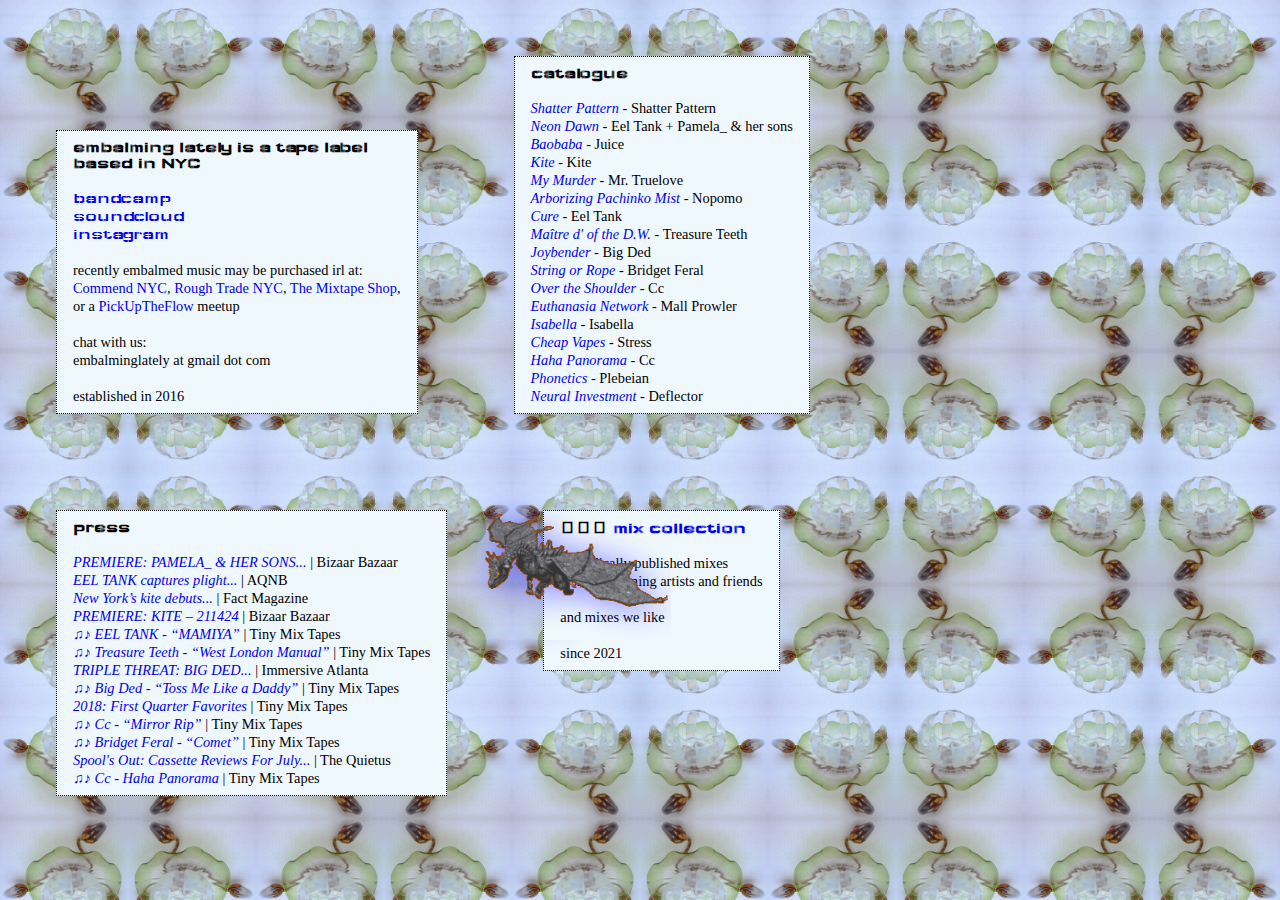
<file: index.html>
<!DOCTYPE html>
<html>

<head>
    <title>embalming lately</title>
    <link href='resources/styles.css' rel='stylesheet'>
    <link href='https://fonts.googleapis.com/css2?family=Wallpoet&display=swap' rel='stylesheet'>
    <meta charset="UTF-8">
</head>

<body>
    <div class="container">
    <div class="top-container">
        <div class="about-container">
            <p>embalming lately is a tape label</p>
            <p>based in NYC</p>
            <br>
            <a class='about-social-links' href='https://embalminglately.bandcamp.com' target="_blank">bandcamp</a><br>
            <a class='about-social-links' href='https://www.soundcloud.com/embalming-lately' target="_blank">soundcloud</a><br>
            <a class='about-social-links' href='https://www.instagram.com/embalminglately' target="_blank">instagram</a><br>
            <br>
            <p0>
                recently embalmed music may be purchased irl at:<br>
                <a href='https://shop.commendnyc.com/search?q=embalming+lately' target="_blank">Commend NYC</a>,
                <a href='https://www.roughtrade.com/us/s?utf8=%E2%9C%93&q=embalming+lately' target="_blank">Rough Trade NYC</a>,
                <a href='https://themixtapeshop.com/?s=embalming%20lately' target="_blank">The Mixtape Shop</a>, <br>
                or a <a href='http://www.pickuptheflow.net/' target="_blank">PickUpTheFlow</a> meetup
                <br><br>
                chat with us: <br>
                embalminglately at gmail dot com <br>
                <br>
                established in 2016
            </p0>
        </div>
        <a href='travel.html'><img id='dragon' src='resources/dragon.gif' alt='EL travel agency'></a>
        <div class='catalogue-container'>
                <p>catalogue</p>
                <p0><br>
                    <a href='https://embalminglately.bandcamp.com/album/shatter-pattern' target="_blank"><i>Shatter Pattern</i></a> - Shatter
                    Pattern
                    <br>
                    <a href='https://embalminglately.bandcamp.com/album/neon-dawn' target="_blank"><i>Neon Dawn</i></a> - Eel Tank + Pamela_ &
                    her
                    sons <br>
                    <a href='https://embalminglately.bandcamp.com/album/baobaba' target="_blank"><i>Baobaba</i></a> - Juice <br>
                    <a href='https://embalminglately.bandcamp.com/album/kite' target="_blank"><i>Kite</i></a> - Kite <br>
                    <a href='https://embalminglately.bandcamp.com/album/my-murder' target="_blank"><i>My Murder</i></a> - Mr. Truelove <br>
                    <a href='https://embalminglately.bandcamp.com/album/arborizing-pachinko-mist' target="_blank"><i>Arborizing Pachinko
                            Mist</i></a>
                    - Nopomo <br>
                    <a href='https://embalminglately.bandcamp.com/album/cure' target="_blank"><i>Cure</i></a> - Eel Tank <br>
                    <a href='https://embalminglately.bandcamp.com/album/ma-tre-d-of-the-d-w' target="_blank"><i>Maître d' of the D.W.</i></a>
                    -
                    Treasure Teeth <br>
                    <a href='https://embalminglately.bandcamp.com/album/joybender' target="_blank"><i>Joybender</i></a> - Big Ded <br>
                    <a href='https://embalminglately.bandcamp.com/album/string-or-rope' target="_blank"><i>String or Rope</i></a> - Bridget
                    Feral
                    <br>
                    <a href='https://embalminglately.bandcamp.com/album/over-the-shoulder' target="_blank"><i>Over the Shoulder</i></a> - Cc
                    <br>
                    <a href='https://embalminglately.bandcamp.com/album/euthanasia-network' target="_blank"><i>Euthanasia Network</i></a> -
                    Mall
                    Prowler <br>
                    <a href='https://embalminglately.bandcamp.com/album/isabella' target="_blank"><i>Isabella</i></a> - Isabella <br>
                    <a href='https://embalminglately.bandcamp.com/album/cheap-vapes' target="_blank"><i>Cheap Vapes</i></a> - Stress <br>
                    <a href='https://embalminglately.bandcamp.com/album/haha-panorama' target="_blank"><i>Haha Panorama</i></a> - Cc <br>
                    <a href='https://embalminglately.bandcamp.com/album/phonetics' target="_blank"><i>Phonetics</i></a> - Plebeian <br>
                    <a href='https://embalminglately.bandcamp.com/album/neural-investment' target="_blank"><i>Neural Investment</i></a> -
                    Deflector
                    <br>
                </p0>
        </div>
        <br>
    </div>
    <div class="bottom-container">

        <div class="press-container">
                <p>press</p><br>
                <p0>
                    <a href='https://bizaarbazaar.com/2020/04/22/premiere-pamela_-her-sons-dancing-in-the-blue-light/' target="_blank"><i>PREMIERE:
                            PAMELA_ & HER SONS...</i></a> | Bizaar Bazaar <br>
                    <a
                        href='https://www.aqnb.com/2020/04/10/eel-tank-captures-plight-amidst-anticipating-relief-within-the-distorted-vocal-chants-and-waspish-timbres-of-center/' target="_blank"><i>EEL
                            TANK captures plight...</i></a> | AQNB <br>
                    <a
                        href='https://www.factmag.com/2019/09/13/new-yorks-kite-debuts-with-self-titled-album-on-local-label-embalming-lately/' target="_blank"><i>New
                            York’s kite debuts...</i></a> | Fact Magazine <br>
                    <a href='https://bizaarbazaar.com/2019/08/29/premiere-kite-211424/' target="_blank"><i>PREMIERE: KITE –
                            211424</i></a> |
                    Bizaar Bazaar <br>
                    <a href='https://www.tinymixtapes.com/chocolate-grinder/premiere-eel-tank-mamiya' target="_blank"><i>♫♪ EEL TANK -
                            “MAMIYA”</i></a> | Tiny Mix Tapes <br>
                    <a href='https://www.tinymixtapes.com/chocolate-grinder/premiere-treasure-teeth-west-london-manual' target="_blank"><i>♫♪
                            Treasure Teeth - “West London Manual”</i></a> | Tiny Mix Tapes <br>
                    <a href='https://immersiveatlanta.com/triple-threat-big-ded-tulani-sonny-digital/' target="_blank"><i>TRIPLE THREAT:
                            BIG
                            DED...</i></a> | Immersive Atlanta <br>
                    <a href='https://www.tinymixtapes.com/chocolate-grinder/premiere-big-ded-toss-me-daddy' target="_blank"><i>♫♪ Big
                            Ded -
                            “Toss Me Like a Daddy”</i></a> | Tiny Mix Tapes <br>
                    <a href='https://www.tinymixtapes.com/features/2018-first-quarter-favorites' target="_blank"><i>2018: First Quarter
                            Favorites</i></a> | Tiny Mix Tapes <br>
                    <a href='https://www.tinymixtapes.com/chocolate-grinder/listen-cc-mirror-rip' target="_blank"><i>♫♪ Cc - “Mirror
                            Rip”</i></a> | Tiny Mix Tapes <br>
                    <a href='https://www.tinymixtapes.com/chocolate-grinder/watch-bridget-feral-comet' target="_blank"><i>♫♪ Bridget
                            Feral -
                            “Comet” </i></a> | Tiny Mix Tapes <br>
                    <a
                        href='https://thequietus.com/articles/20592-tape-review-graham-dunning-isabella-tellier-craig-fousek-hansen-alter' target="_blank"><i>Spool's
                            Out: Cassette Reviews For July...</i></a> | The Quietus <br>
                    <a href='https://www.tinymixtapes.com/chocolate-grinder/listen-cc-haha-panorama' target="_blank"><i>♫♪ Cc - Haha
                            Panorama
                        </i></a> | Tiny Mix Tapes <br>
                </p0>
        </div>
        <div class='mix-collection-container'>
            <p>🗌🗌🗌 <a href='./mix.html'>mix collection</a></p><br> 
                <!-- 📄📄📄 -->
                <p0>
                    sporadically published mixes <br>
                    from embalming artists and friends <br>
                    <br>
                    and mixes we like
                    <br>
                    <br> since 2021
                </p0>
        </div>
    </div>
</div>
</body>

</html>
</file>
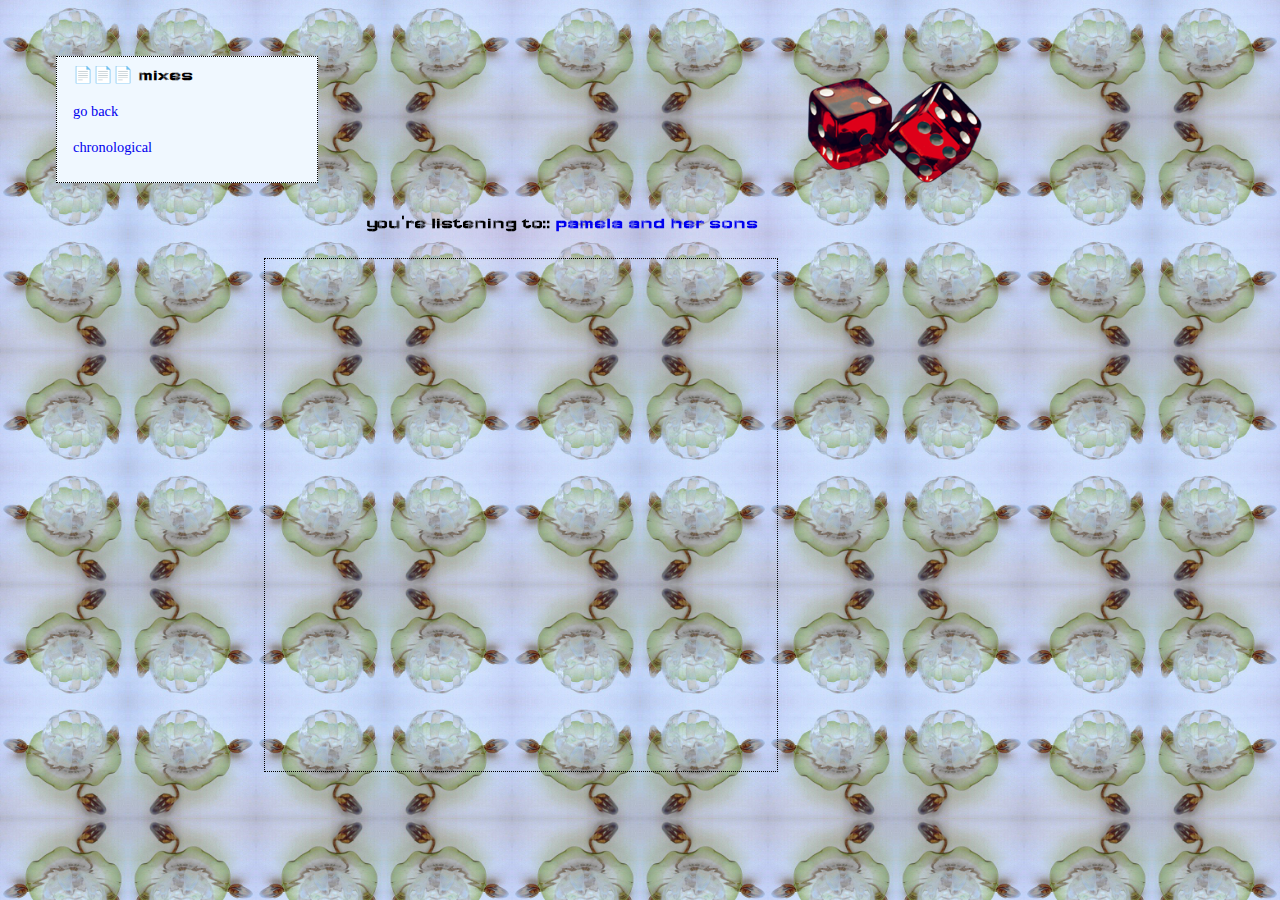
<file: mix.html>
<!DOCTYPE html>
<html>
    <head>
        <title>e.l. travel agency</title>
        <link href='resources/styles.css' rel='stylesheet'>
        <link href='https://fonts.googleapis.com/css2?family=Wallpoet&display=swap' rel='stylesheet'>
        <script type="text/javascript" src="resources/randomMix.js" async></script>
        
        <!--        defer or async??-->
    </head>
    <body>
        <div class="dice-container">
            <div class='mix-info-container'>
                <p> 📄📄📄 mixes</p><br>   
                <p0>
                    <a href='./index.html'>go back</a>   
                    <br><br>
                    <a href='https://soundcloud.com/embalming-lately' target="_blank">chronological</a><br><br>
                </p0>
            </div>
            <p id="now-playing">you're listening to:: <a id='artistLink'></a></p>
            <img id="rollDice" src='resources/2dice.png' onClick="randomizeMix()">
        </div>
        <div id="mix-spotlight"><iframe id="sc" scrolling="no" frameborder="no" allow="autoplay"></iframe>
        </div>    
    </body>
</html>
</file>
<file: resources/styles.css>
body {
    background: url('bg-waterlily.png');
    background-size: 20%;
    cursor: url('/resources/bg-waterlily.png'), auto;
}

a {
    text-decoration: none;
}

a:visited {
    color: blue;
}

.container {
    display: flex;
    flex-direction: column;
    height: 100%;
}

.top-container {
    display: flex;
    flex-wrap: wrap;
    align-items: flex-end;
}

.dice-container {
    display: flex;
    flex-wrap: nowrap;
    align-items: flex-end;
}

.bottom-container {
    display: flex;
    flex-wrap: wrap;
}

.about-container {
    background-color: aliceblue;
    background-blend-mode: exclusion;
    border: dotted 1px black;
    margin: 3em;
    padding: 1em;
    padding-top: 0.5em;
    padding-bottom: 0.5em;
    position: relative;
    z-index: 0;
    height: 100%;
}

p {
    font-family: 'Wallpoet', cursive;
    font-weight: bold;
    padding: none;
    margin: 0;
}


.catalogue-container {
    background-color: aliceblue;
    background-blend-mode: exclusion;
    border: dotted 1px black;
    margin: 3em;
    padding: 1em;
    padding-top: 0.5em;
    padding-bottom: 0.5em;
    position: relative;
    z-index: 0;
    height: 100%;
}

.press-container {
    background-color: aliceblue;
    background-blend-mode: exclusion;
    border: dotted 1px black;
    margin: 3em;
    padding: 1em;
    padding-top: 0.5em;
    padding-bottom: 0.5em;
    position: relative;
    z-index: 0;
    height: 100%;
}

.mix-collection-container {
    background-color: aliceblue;
    background-blend-mode: exclusion;
    border: dotted 1px black;
    margin: 3em;
    padding: 1em;
    padding-top: 0.5em;
    padding-bottom: 0.5em;
    position: relative;
    z-index: 0;
    height: 100%;
}

.travel-container {
    background-color: aliceblue;
    background-blend-mode: exclusion;
    border: dotted 1px black;
    margin: 3em;
    padding: 1em;
    padding-top: 0.5em;
    padding-bottom: 0.5em;
    position: absolute;
    z-index: 0;
    width: inherit;
}

.mix-info-container {
    background-color: aliceblue;
    background-blend-mode: exclusion;
    border: dotted 1px black;
    margin: 3em;
    padding: 1em;
    padding-top: 0.5em;
    padding-bottom: 0.5em;
    z-index: 0;
    width: 18%;
    height: 100%;
}

.embed-container {
    width: 50vw;
    height: 80vh;
}

.about-social-links {
    font-family: 'Wallpoet', cursive;
}

.brenna-web-ring {
    position: relative;
    left:35vw;
}

p0 {
    font-family: 'Times New Roman';
    font-size: 0.9em;
    position: relative;
    z-index: 0;
}
 
#sc {
    width: 40vw;
    height: 40vw;
    border: dotted 1px black;
    filter: drop-shadow(0em 0em 5em aquamarine);
    animation: glowing 4s linear infinite alternate;
}

#dragon {
    width: 16vmax;
    animation: diagonal 30s linear infinite;
    position: absolute;
    z-index: 1;
    transform-origin: center;
    filter: drop-shadow(0.2em 0.2em 1em rgba(0, 0, 255, 0.459));
}

#mix-spotlight {
    margin: 3vh 20vw; 
}

#rollDice {
    width: 14vmax;
    margin: 3em;
    z-index: 3;
}

#rollDice:hover {
    animation: roll 2s linear;
    cursor: pointer;
}

#now-playing {
    vertical-align: bottom !important;
    filter: drop-shadow(0.5em 0.5em 2em rgb(255, 0, 0));
    z-index: 6;
}

@keyframes roll {
    0% { transform: rotateZ(0deg); }
    100% { transform: rotateZ(360deg); }
}

@keyframes glowing {
    0% { filter: drop-shadow(0em 0em 0em teal); }
    50% { filter: drop-shadow(0em 0em 5em black); }
    100% { filter: drop-shadow(0em 0em 10em aquamarine); }
}

@keyframes diagonal {
    0%   { transform: scaleX(1) translatex(0%) translatey(0%); }
    49.9% { transform: translatex(-500%) translatey(500%); }
    50% {transform: translatex(-500%) translatey(500%) scaleX(-1);}
    100% {transform: translatex(0%) translatey(0%) scaleX(-1);}
}

@media screen and (max-width: 880px) {
    .container {
        flex-direction: column;
        justify-content: center;
    }
    .top-container {
        justify-content: center;
    }
    .bottom-container {
        justify-content: center;
    }
    .about-container {
        width: 60vw;
    }
    .catalogue-container {
        width: 60vw;
    }
    .press-container {
        width: 60vw;
    }
    .mix-collection-container {
        width: 60vw;
    }
}

@media screen and (max-width: 600px) {
    .about-container {
        width: 80vw;
    }
    .catalogue-container {
        width: 80vw;
    }
    .press-container {
        width: 80vw;
    }
    .mix-collection-container {
        width: 80vw;
    }
    #sc {
        width: 60vw;
        height: 60vw;
    }

}
</file>
